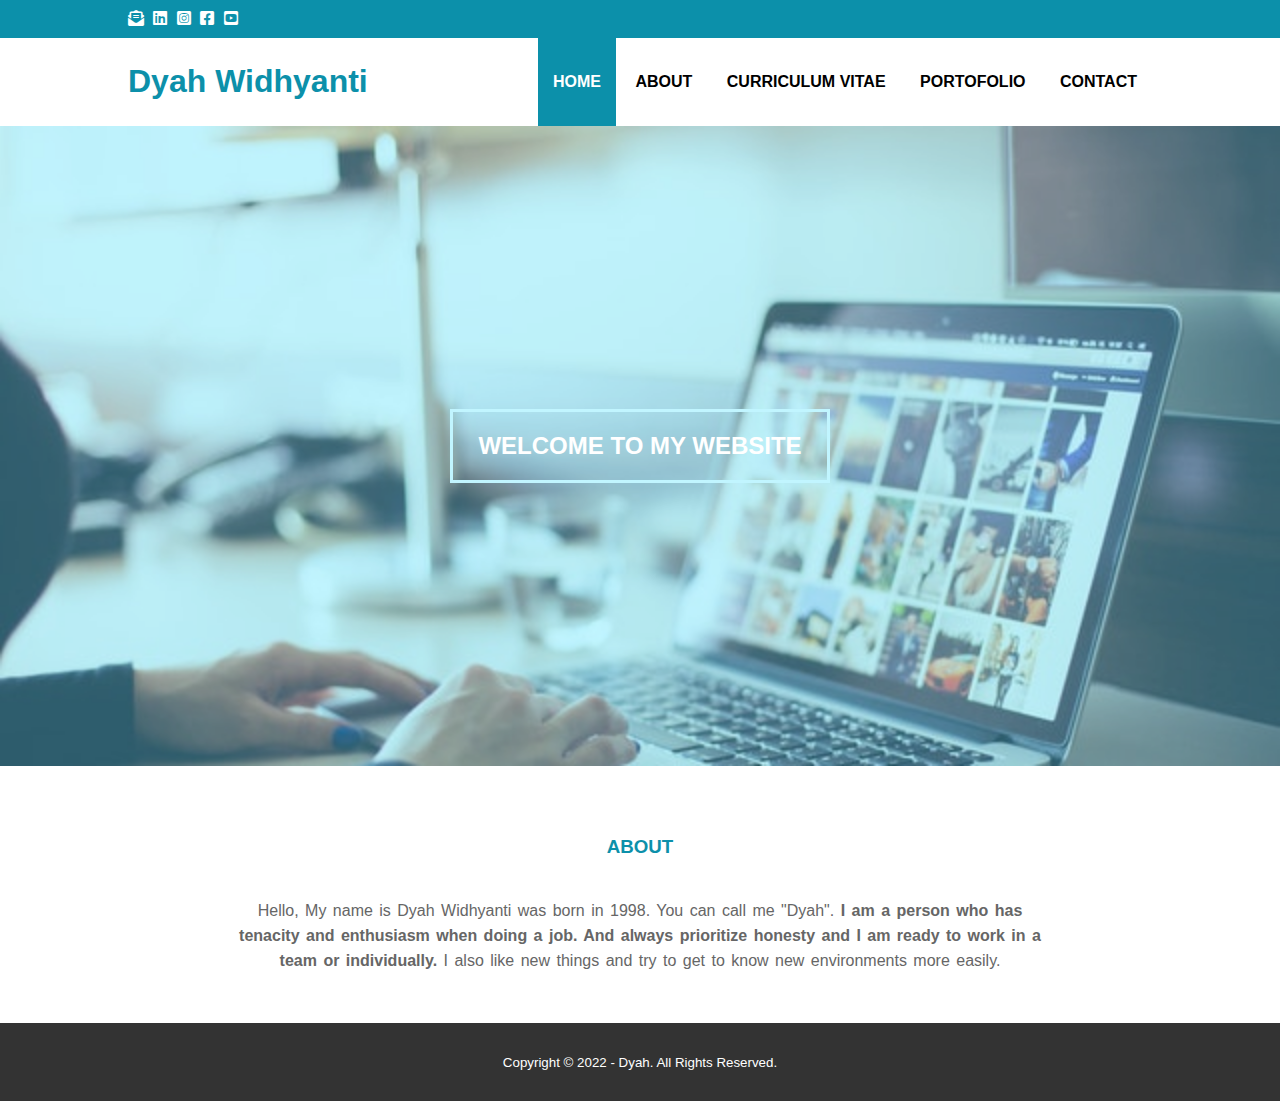
<file: index.html>
<!DOCTYPE html>
<html lang="en">
<head>
    <meta charset="UTF-8">
    <meta http-equiv="X-UA-Compatible" content="IE=edge">
    <meta name="viewport" content="width=device-width, initial-scale=1.0">
    <title>Dyah Widhyanti</title>
    <link rel="stylesheet" href="style.css">
    <link rel="stylesheet" href="https://cdnjs.cloudflare.com/ajax/libs/font-awesome/6.0.0-beta3/css/all.min.css">
    <script src="https://code.jquery.com/jquery-3.6.0.min.js" integrity="sha256-/xUj+3OJU5yExlq6GSYGSHk7tPXikynS7ogEvDej/m4=" crossorigin="anonymous"></script>
</head>
<body>
    <!-- loader -->
    <div class="bg-loader">
        <div class="loader"></div>
    </div>
    <!-- header -->
            <div class="judul">
            <div class="menu">
                <ul>
                    <li><a href="#"><i class="fas fa-envelope-open-text"></i></a></li>
                    <li><a href="https://www.linkedin.com/in/dyah-widhyanti/"><i class="fab fa-linkedin"></i></i></a></li>
                    <li><a href="https://www.instagram.com/dyah_widhya/"><i class="fab fa-instagram-square"></i></a></li>
                    <li><a href="https://www.facebook.com/azzahra.dyahwidhyanti"><i class="fab fa-facebook-square"></i></a></li>
                    <li><a href="https://www.youtube.com/channel/UCmL46bkcrgeEOqJ3LtVD7ZQ"><i class="fab fa-youtube-square"></i></a></li>

                </ul>
            </div>
        </div>
    <header>
        <div class="menu">
            <h1><a href="index.html">Dyah Widhyanti</a></h1>
            <ul>
                <li class="active"><div class="active"></div><a href="index.html">HOME</a></li>
                <li><a href="about.html">ABOUT</a></li>
                <li><a href="cv.html">CURRICULUM VITAE</a></li>
                <li><a href="pt.html">PORTOFOLIO</a></li>
                <li><a href="contact.html">CONTACT</a></li>
             <ul>
        </div>
    </header>
    <!-- banner -->
    <section class="banner">
        <h2>WELCOME TO MY WEBSITE</h2>
    </section>
    <!-- about -->
    <section class="about">
        <div class="menu">
            <h3>ABOUT</h3>
            <p>Hello, My name is Dyah Widhyanti was born in 1998. You can call me "Dyah". <strong> I am a person who has tenacity and enthusiasm when doing a job. And always prioritize honesty and I am ready to work in a team or individually.</strong> I also like new things and try to get to know new environments more easily.</p>
        </div>
    </section>
    <!-- footer -->
    <footer>
        <div class="menu">
            <small>Copyright &copy; 2022 - Dyah. All Rights Reserved.</small>
        </div>
    </footer>
    <script type="text/javascript">
        $(document).ready(function(){
            $(".bg-loader").hide();
            
        })
    </script>
</body>
</html>
</file>
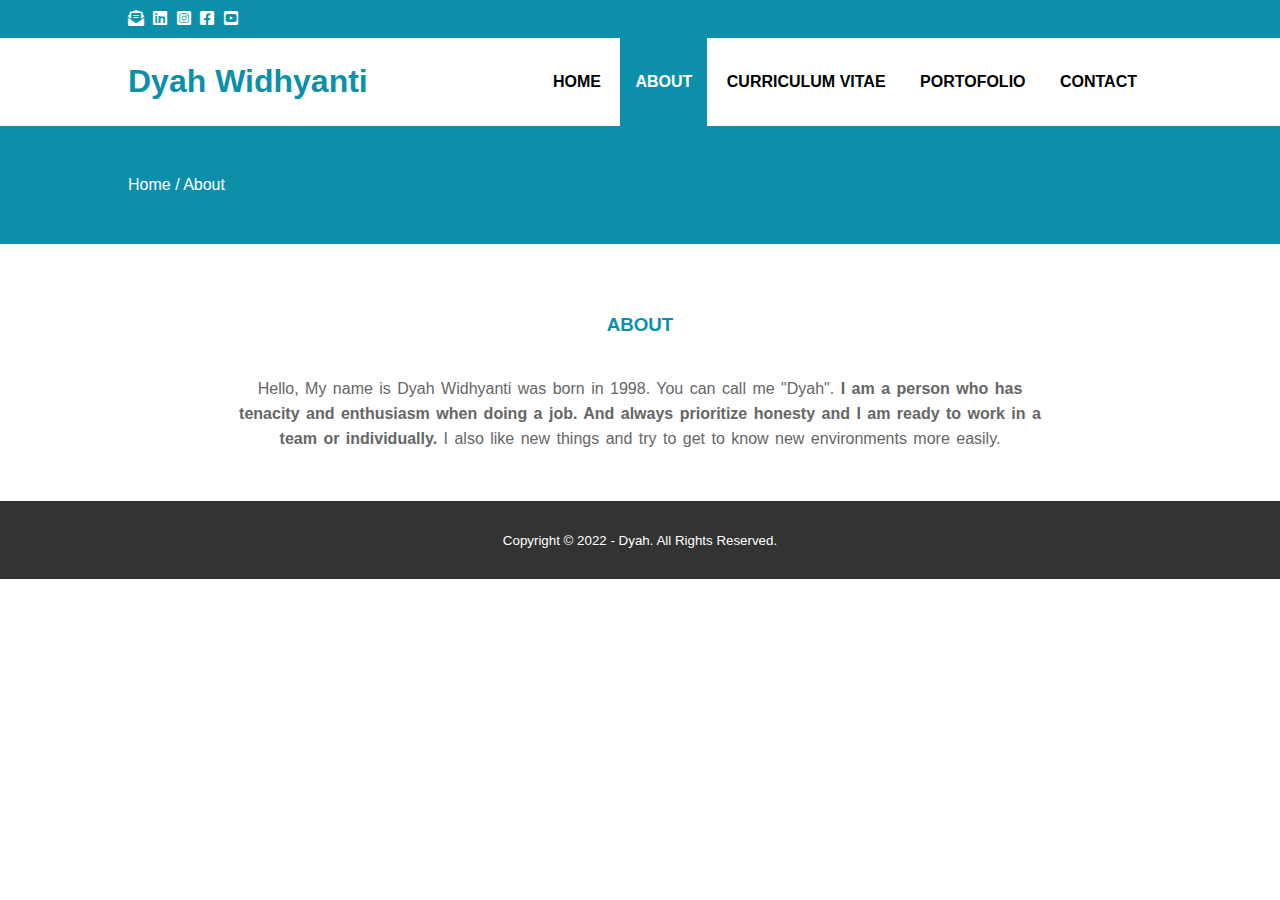
<file: about.html>
<!DOCTYPE html>
<html lang="en">
<head>
    <meta charset="UTF-8">
    <meta http-equiv="X-UA-Compatible" content="IE=edge">
    <meta name="viewport" content="width=device-width, initial-scale=1.0">
    <title>Dyah Widhyanti</title>
    <link rel="stylesheet" href="style.css">
    <link rel="stylesheet" href="https://cdnjs.cloudflare.com/ajax/libs/font-awesome/6.0.0-beta3/css/all.min.css">
    <script src="https://code.jquery.com/jquery-3.6.0.min.js" integrity="sha256-/xUj+3OJU5yExlq6GSYGSHk7tPXikynS7ogEvDej/m4=" crossorigin="anonymous"></script>
</head>
<body>
    <!-- loader -->
    <div class="bg-loader">
        <div class="loader"></div>
    </div>
    <!-- header -->
            <div class="judul">
            <div class="menu">
                <ul>
                    <li><a href="#"><i class="fas fa-envelope-open-text"></i></a></li>
                    <li><a href="#"><i class="fab fa-linkedin"></i></i></a></li>
                    <li><a href="#"><i class="fab fa-instagram-square"></i></a></li>
                    <li><a href="#"><i class="fab fa-facebook-square"></i></a></li>
                    <li><a href="#"><i class="fab fa-youtube-square"></i></a></li>

                </ul>
            </div>
        </div>
    <header>
        <div class="menu">
            <h1><a href="index.html">Dyah Widhyanti</a></h1>
            <ul>
                <li><div class="active"></div><a href="index.html">HOME</a></li>
                <li class="active"><a href="about.html">ABOUT</a></li>
                <li><a href="cv.html">CURRICULUM VITAE</a></li>
                <li><a href="pt.html">PORTOFOLIO</a></li>
                <li><a href="contact.html">CONTACT</a></li>
             <ul>
            
        </div>
    </header>
    <!-- label-->
    <section class="label">
        <div class="menu">
            <p>Home / About</p>
        </div>
    </section>
    <!-- about -->
    <section class="about">
        <div class="menu">
            <h3>ABOUT</h3>
            <p>Hello, My name is Dyah Widhyanti was born in 1998. You can call me "Dyah". <strong> I am a person who has tenacity and enthusiasm when doing a job. And always prioritize honesty and I am ready to work in a team or individually.</strong> I also like new things and try to get to know new environments more easily.</p>
        </div>
    </section>
    <!-- footer -->
    <footer>
        <div class="menu">
            <small>Copyright &copy; 2022 - Dyah. All Rights Reserved.</small>
        </div>
    </footer>
    <script type="text/javascript">
        $(document).ready(function(){
            $(".bg-loader").hide();
            
        })
    </script>
</body>
</html>
</file>
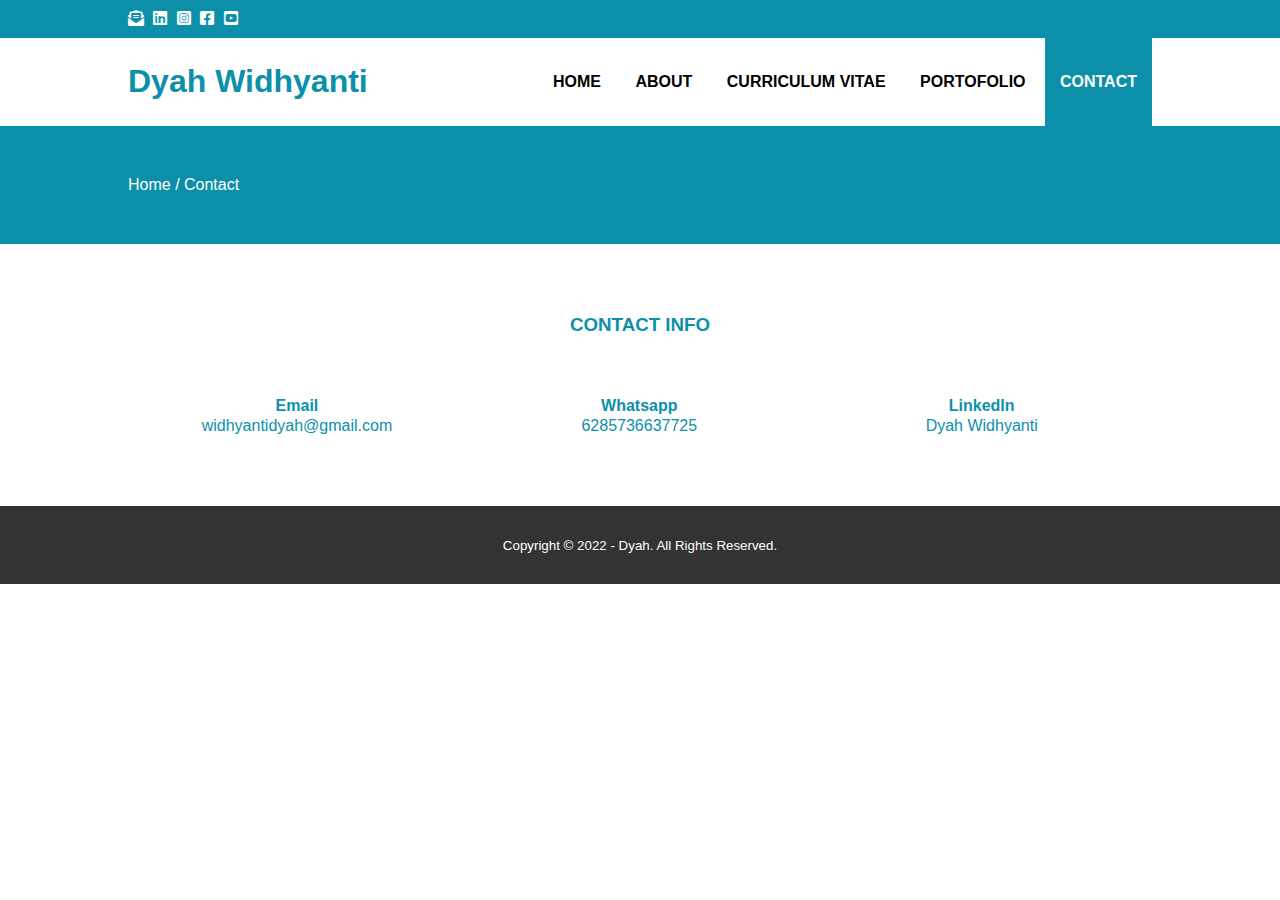
<file: contact.html>
<!DOCTYPE html>
<html lang="en">
<head>
    <meta charset="UTF-8">
    <meta http-equiv="X-UA-Compatible" content="IE=edge">
    <meta name="viewport" content="width=device-width, initial-scale=1.0">
    <title>Dyah Widhyanti</title>
    <link rel="stylesheet" href="style.css">
    <link rel="stylesheet" href="https://cdnjs.cloudflare.com/ajax/libs/font-awesome/6.0.0-beta3/css/all.min.css">
    <script src="https://code.jquery.com/jquery-3.6.0.min.js" integrity="sha256-/xUj+3OJU5yExlq6GSYGSHk7tPXikynS7ogEvDej/m4=" crossorigin="anonymous"></script>
</head>
<body>
    <!-- loader -->
    <div class="bg-loader">
        <div class="loader"></div>
    </div>
    <!-- header -->
            <div class="judul">
            <div class="menu">
                <ul>
                    <li><a href="#"><i class="fas fa-envelope-open-text"></i></a></li>
                    <li><a href="#"><i class="fab fa-linkedin"></i></i></a></li>
                    <li><a href="#"><i class="fab fa-instagram-square"></i></a></li>
                    <li><a href="#"><i class="fab fa-facebook-square"></i></a></li>
                    <li><a href="#"><i class="fab fa-youtube-square"></i></a></li>

                </ul>
            </div>
        </div>
    <header>
        <div class="menu">
            <h1><a href="index.html">Dyah Widhyanti</a></h1>
            <ul>
                <li><div class="active"></div><a href="index.html">HOME</a></li>
                <li><a href="about.html">ABOUT</a></li>
                <li><a href="cv.html">CURRICULUM VITAE</a></li>
                <li><a href="pt.html">PORTOFOLIO</a></li>
                <li class="active"><a href="contact.html">CONTACT</a></li>
             <ul>
            
        </div>
    </header>
      <!-- label-->
      <section class="label">
        <div class="menu">
            <p>Home / Contact</p>
        </div>
    </section>
    <!-- curriculumvitae -->
    <section class="contact">
        <div class="menu">
            <h3>CONTACT INFO</h3>
            <div class="box">
                <div class="col-4">
                    <h4>Email</h4>
                    <p>widhyantidyah@gmail.com</p>
                </div>
                <div class="col-4">
                    <h4>Whatsapp</h4>
                    <p>6285736637725</p>
                </div>
                <div class="col-4">
                    <h4>Linkedln</h4>
                    <p>Dyah Widhyanti</p>
                </div>
            </div>
        </div>
    </section>
    <!-- footer -->
    <footer>
        <div class="menu">
            <small>Copyright &copy; 2022 - Dyah. All Rights Reserved.</small>
        </div>
    </footer>
    <script type="text/javascript">
        $(document).ready(function(){
            $(".bg-loader").hide();
            
        })
    </script>
</body>
</html>
</file>
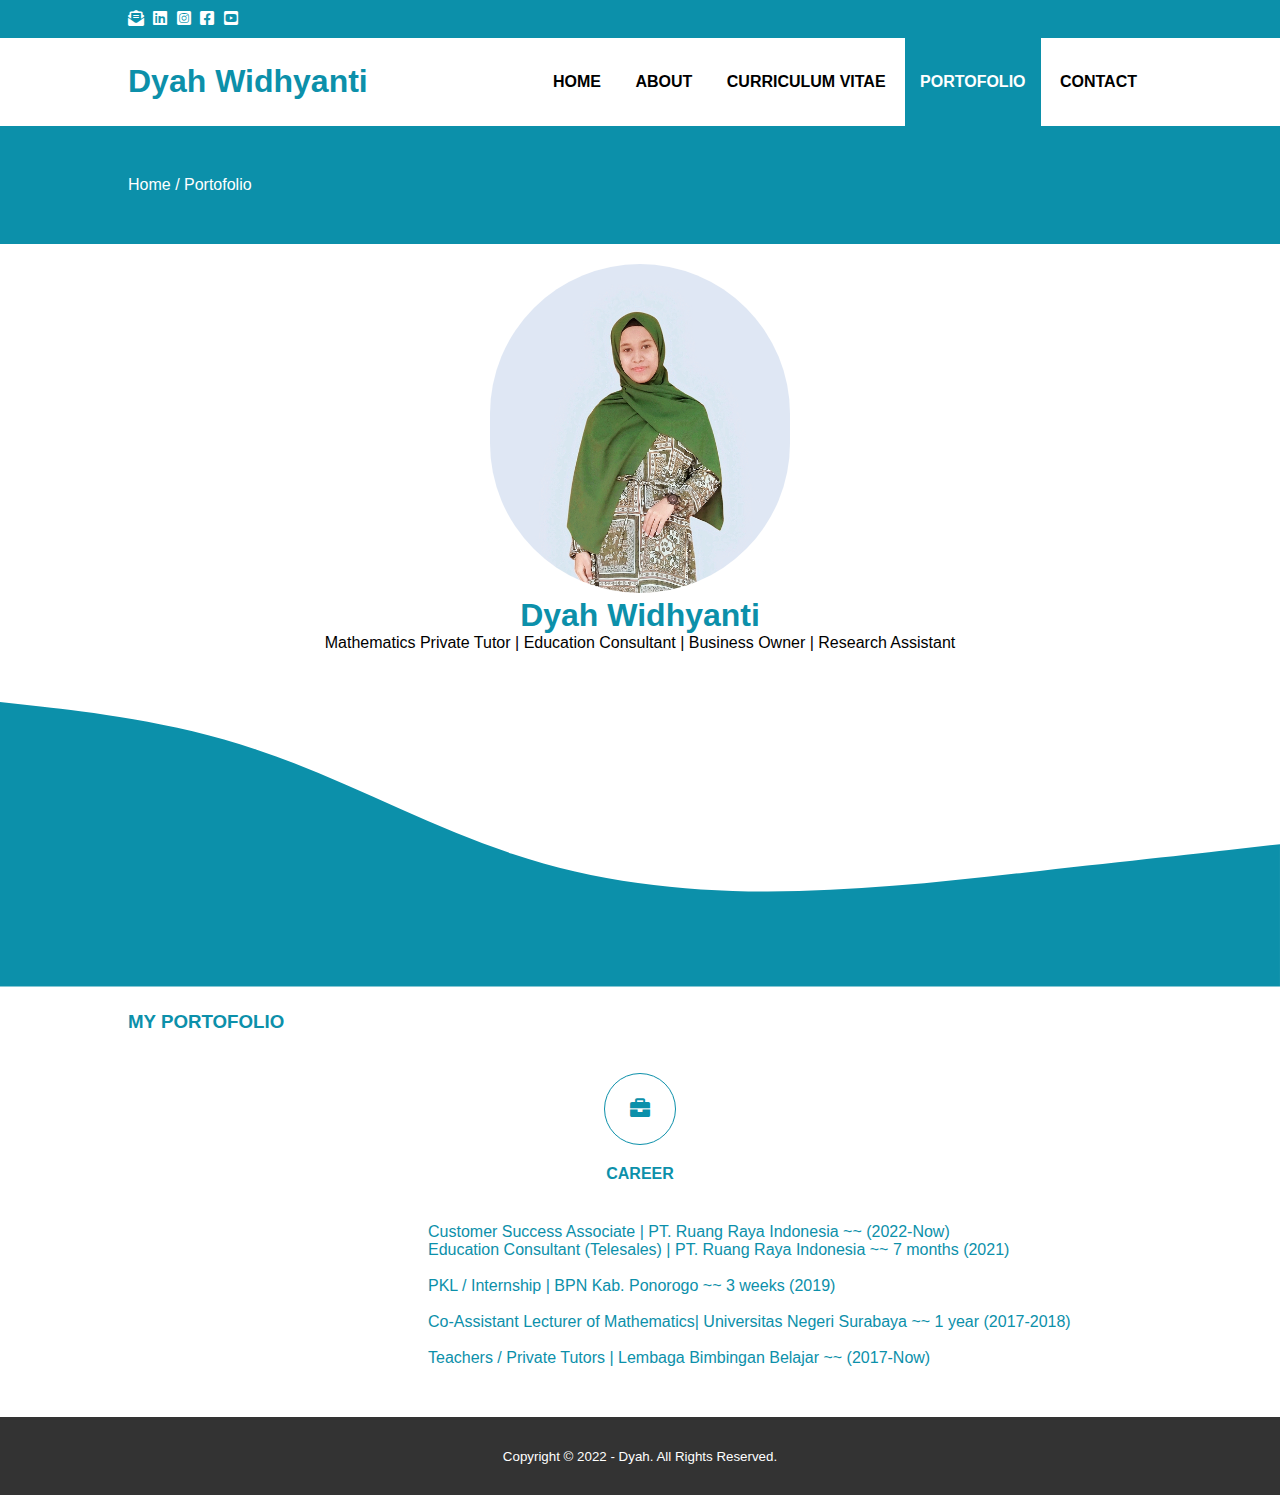
<file: cr.html>
<!DOCTYPE html>
<html lang="en">
<head>
    <meta charset="UTF-8">
    <meta http-equiv="X-UA-Compatible" content="IE=edge">
    <meta name="viewport" content="width=device-width, initial-scale=1.0">
    <title>Dyah Widhyanti</title>
    <link rel="stylesheet" href="style.css">
    <link rel="stylesheet" href="https://cdnjs.cloudflare.com/ajax/libs/font-awesome/6.0.0-beta3/css/all.min.css">
    <script src="https://code.jquery.com/jquery-3.6.0.min.js" integrity="sha256-/xUj+3OJU5yExlq6GSYGSHk7tPXikynS7ogEvDej/m4=" crossorigin="anonymous"></script>
</head>
<body>
    <!-- loader -->
    <div class="bg-loader">
        <div class="loader"></div>
    </div>
    <!-- header -->
            <div class="judul">
            <div class="menu">
                <ul>
                    <li><a href="#"><i class="fas fa-envelope-open-text"></i></a></li>
                    <li><a href="#"><i class="fab fa-linkedin"></i></i></a></li>
                    <li><a href="#"><i class="fab fa-instagram-square"></i></a></li>
                    <li><a href="#"><i class="fab fa-facebook-square"></i></a></li>
                    <li><a href="#"><i class="fab fa-youtube-square"></i></a></li>

                </ul>
            </div>
        </div>
    <header>
        <div class="menu">
            <h1><a href="index.html">Dyah Widhyanti</a></h1>
            <ul>
                <li><div class="active"></div><a href="index.html">HOME</a></li>
                <li><a href="about.html">ABOUT</a></li>
                <li><a href="cv.html">CURRICULUM VITAE</a></li>
                <li class="active"><a href="pt.html">PORTOFOLIO</a></li>
                <li><a href="contact.html">CONTACT</a></li>
             <ul>
            
        </div>
    </header>
      <!-- label-->
      <section class="label">
        <div class="menu">
            <p>Home / Portofolio</p>
        </div>
    </section>
    <!-- pt -->
    <section class="pt" >
        <img src="img.jpg" alt="Dyah Widhyanti" width="300" class="rounded-circle" />
        <h1 class="display-4">Dyah Widhyanti</h1>
        <p class="lead">Mathematics Private Tutor | Education Consultant | Business Owner | Research Assistant</p>
    </section>
    <!-- porto-->
    <section class="org2">
        <svg xmlns="http://www.w3.org/2000/svg" viewBox="0 0 1440 320"><path fill="#0c90aa" fill-opacity="1" d="M0,0L48,5.3C96,11,192,21,288,53.3C384,85,480,139,576,170.7C672,203,768,213,864,213.3C960,213,1056,203,1152,192C1248,181,1344,171,1392,165.3L1440,160L1440,320L1392,320C1344,320,1248,320,1152,320C1056,320,960,320,864,320C768,320,672,320,576,320C480,320,384,320,288,320C192,320,96,320,48,320L0,320Z"></path></svg>
            <div class="menu">
                <h3>MY PORTOFOLIO</h3>
                <div class="box1">
                    <div class="icon"><i class="fa fa-briefcase"></i></div>
                    <h4>CAREER</h4>
                    <p>Customer Success Associate | PT. Ruang Raya Indonesia ~~	(2022-Now) </p>
                    <p>Education Consultant (Telesales) | PT. Ruang Raya Indonesia ~~	7 months (2021)</p>
                    <br><p>PKL / Internship | BPN Kab. Ponorogo ~~	3 weeks (2019)</p>
                    <br><p>Co-Assistant Lecturer of Mathematics| Universitas Negeri Surabaya ~~	1 year (2017-2018)</p>
                    <br><p>Teachers / Private Tutors | Lembaga Bimbingan Belajar ~~	(2017-Now)</p>

                </div>
            </div>
            </div>
    </section>
    <!-- footer -->
    <footer>
        <div class="menu">
            <small>Copyright &copy; 2022 - Dyah. All Rights Reserved.</small>
        </div>
    </footer>
    <script type="text/javascript">
        $(document).ready(function(){
            $(".bg-loader").hide();
            
        })
    </script>
</body>
</html>
<!-- jumbotron -->

  <!-- akhir jumbotron -->
</file>
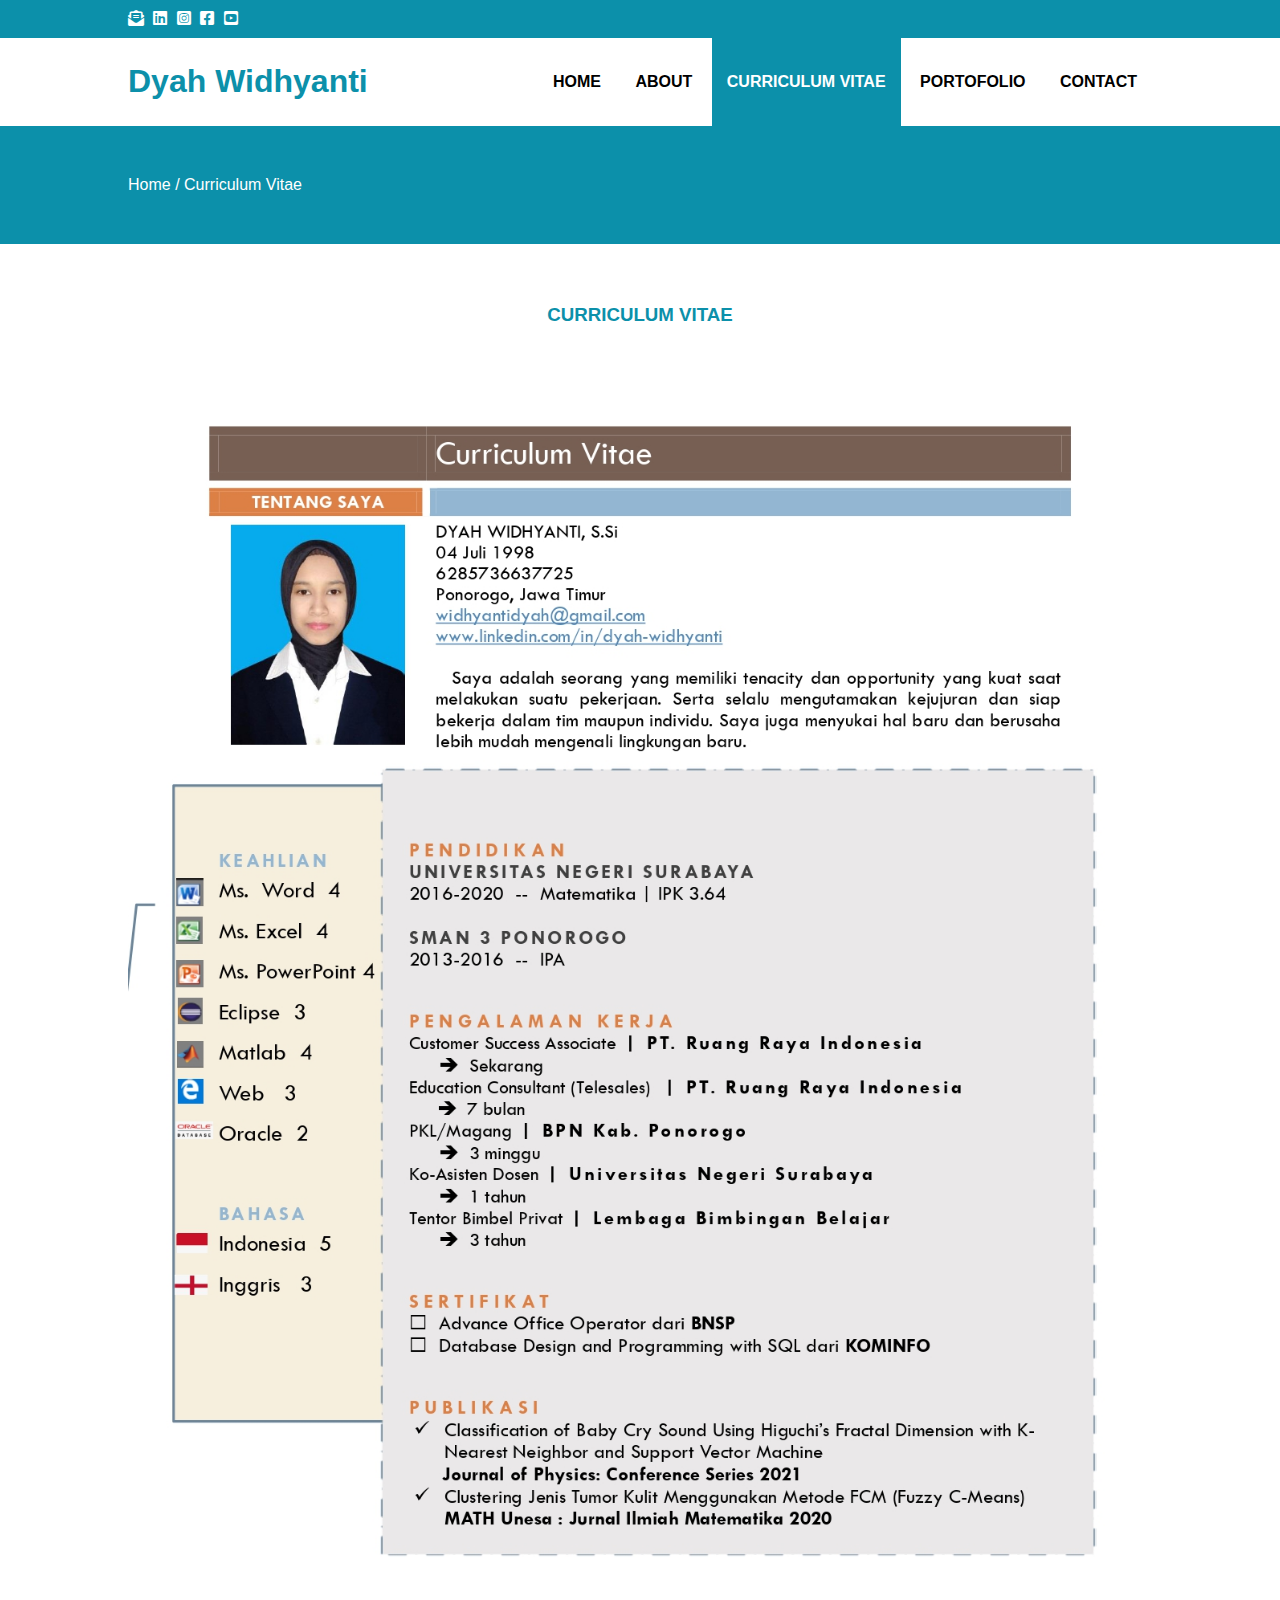
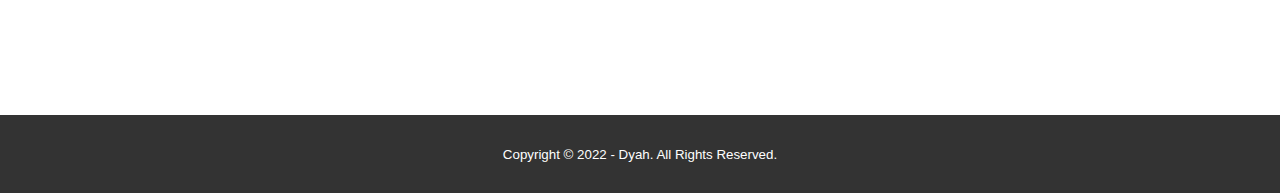
<file: cv.html>
<!DOCTYPE html>
<html lang="en">
<head>
    <meta charset="UTF-8">
    <meta http-equiv="X-UA-Compatible" content="IE=edge">
    <meta name="viewport" content="width=device-width, initial-scale=1.0">
    <title>Dyah Widhyanti</title>
    <link rel="stylesheet" href="style.css">
    <link rel="stylesheet" href="https://cdnjs.cloudflare.com/ajax/libs/font-awesome/6.0.0-beta3/css/all.min.css">
    <script src="https://code.jquery.com/jquery-3.6.0.min.js" integrity="sha256-/xUj+3OJU5yExlq6GSYGSHk7tPXikynS7ogEvDej/m4=" crossorigin="anonymous"></script>
</head>
<body>
    <!-- loader -->
    <div class="bg-loader">
        <div class="loader"></div>
    </div>
    <!-- header -->
            <div class="judul">
            <div class="menu">
                <ul>
                    <li><a href="#"><i class="fas fa-envelope-open-text"></i></a></li>
                    <li><a href="#"><i class="fab fa-linkedin"></i></i></a></li>
                    <li><a href="#"><i class="fab fa-instagram-square"></i></a></li>
                    <li><a href="#"><i class="fab fa-facebook-square"></i></a></li>
                    <li><a href="#"><i class="fab fa-youtube-square"></i></a></li>

                </ul>
            </div>
        </div>
    <header>
        <div class="menu">
            <h1><a href="index.html">Dyah Widhyanti</a></h1>
            <ul>
                <li><div class="active"></div><a href="index.html">HOME</a></li>
                <li><a href="about.html">ABOUT</a></li>
                <li class="active"><a href="cv.html">CURRICULUM VITAE</a></li>
                <li><a href="pt.html">PORTOFOLIO</a></li>
                <li><a href="contact.html">CONTACT</a></li>
             <ul>
            
        </div>
    </header>
      <!-- label-->
      <section class="label">
        <div class="menu">
            <p>Home / Curriculum Vitae</p>
        </div>
    </section>
    <!-- curriculumvitae -->
    <section class="cv">
        <div class="menu">
            <h3>CURRICULUM VITAE</h3>
            <img src="cv.jpg" width="100%">
        </div>
    </section>
    <!-- footer -->
    <footer>
        <div class="menu">
            <small>Copyright &copy; 2022 - Dyah. All Rights Reserved.</small>
        </div>
    </footer>
    <script type="text/javascript">
        $(document).ready(function(){
            $(".bg-loader").hide();
            
        })
    </script>
</body>
</html>
</file>
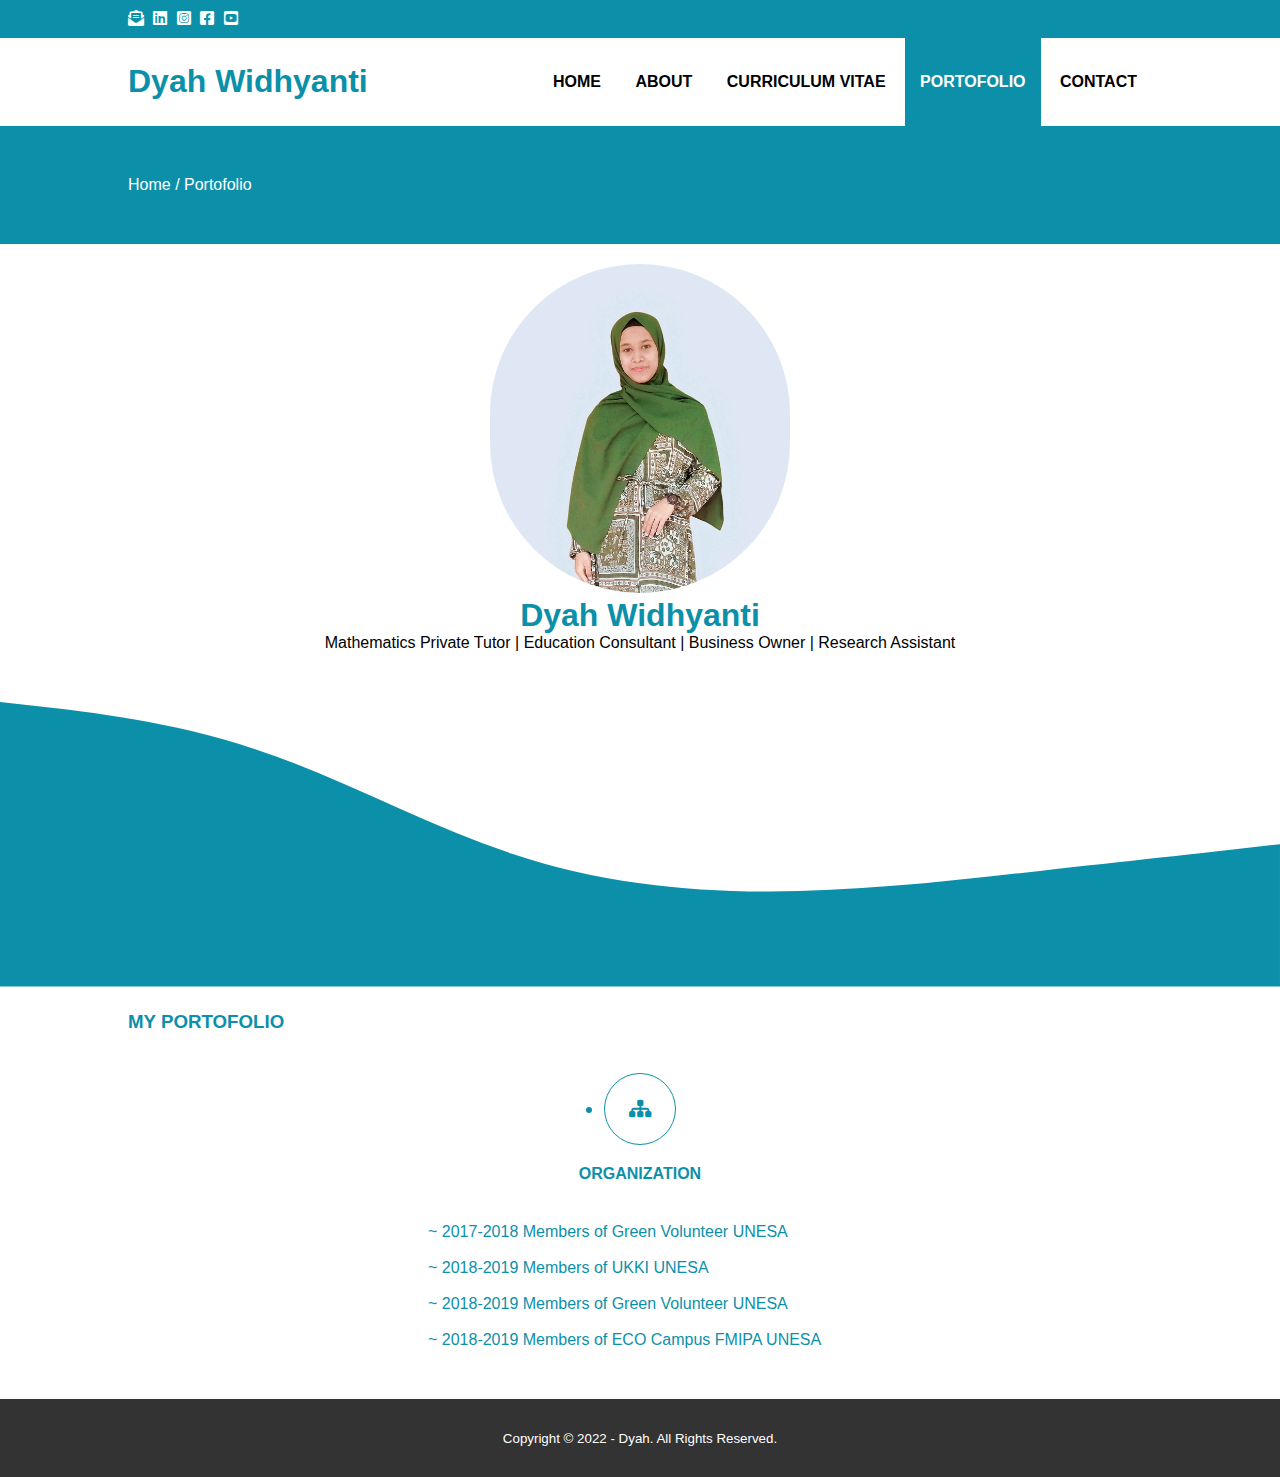
<file: org.html>
<!DOCTYPE html>
<html lang="en">
<head>
    <meta charset="UTF-8">
    <meta http-equiv="X-UA-Compatible" content="IE=edge">
    <meta name="viewport" content="width=device-width, initial-scale=1.0">
    <title>Dyah Widhyanti</title>
    <link rel="stylesheet" href="style.css">
    <link rel="stylesheet" href="https://cdnjs.cloudflare.com/ajax/libs/font-awesome/6.0.0-beta3/css/all.min.css">
    <script src="https://code.jquery.com/jquery-3.6.0.min.js" integrity="sha256-/xUj+3OJU5yExlq6GSYGSHk7tPXikynS7ogEvDej/m4=" crossorigin="anonymous"></script>
</head>
<body>
    <!-- loader -->
    <div class="bg-loader">
        <div class="loader"></div>
    </div>
    <!-- header -->
            <div class="judul">
            <div class="menu">
                <ul>
                    <li><a href="#"><i class="fas fa-envelope-open-text"></i></a></li>
                    <li><a href="#"><i class="fab fa-linkedin"></i></i></a></li>
                    <li><a href="#"><i class="fab fa-instagram-square"></i></a></li>
                    <li><a href="#"><i class="fab fa-facebook-square"></i></a></li>
                    <li><a href="#"><i class="fab fa-youtube-square"></i></a></li>

                </ul>
            </div>
        </div>
    <header>
        <div class="menu">
            <h1><a href="index.html">Dyah Widhyanti</a></h1>
            <ul>
                <li><div class="active"></div><a href="index.html">HOME</a></li>
                <li><a href="about.html">ABOUT</a></li>
                <li><a href="cv.html">CURRICULUM VITAE</a></li>
                <li class="active"><a href="pt.html">PORTOFOLIO</a></li>
                <li><a href="contact.html">CONTACT</a></li>
             <ul>
            
        </div>
    </header>
      <!-- label-->
      <section class="label">
        <div class="menu">
            <p>Home / Portofolio</p>
        </div>
    </section>
    <!-- pt -->
    <section class="pt" >
        <img src="img.jpg" alt="Dyah Widhyanti" width="300" class="rounded-circle" />
        <h1 class="display-4">Dyah Widhyanti</h1>
        <p class="lead">Mathematics Private Tutor | Education Consultant | Business Owner | Research Assistant</p>
    </section>
    <!-- porto-->
    <section class="org2">
        <svg xmlns="http://www.w3.org/2000/svg" viewBox="0 0 1440 320"><path fill="#0c90aa" fill-opacity="1" d="M0,0L48,5.3C96,11,192,21,288,53.3C384,85,480,139,576,170.7C672,203,768,213,864,213.3C960,213,1056,203,1152,192C1248,181,1344,171,1392,165.3L1440,160L1440,320L1392,320C1344,320,1248,320,1152,320C1056,320,960,320,864,320C768,320,672,320,576,320C480,320,384,320,288,320C192,320,96,320,48,320L0,320Z"></path></svg>
            <div class="menu">
                <h3>MY PORTOFOLIO</h3>
                <div class="box1">
                    <div class="icon"><ul><li><a href="org.html"><i class="fa fa-sitemap"></i></a></li></ul></div>
                        <h4>ORGANIZATION</h4>
                    <p>~ 2017-2018 Members of  Green Volunteer UNESA</p>
                    <br> <p>~ 2018-2019 Members of  UKKI UNESA</p>
                    <br> <p>~ 2018-2019 Members of  Green Volunteer UNESA</p>
                    <br> <p>~ 2018-2019 Members of  ECO Campus FMIPA UNESA</p>
                </div>
            </div>
            </div>
    </section>
    <!-- footer -->
    <footer>
        <div class="menu">
            <small>Copyright &copy; 2022 - Dyah. All Rights Reserved.</small>
        </div>
    </footer>
    <script type="text/javascript">
        $(document).ready(function(){
            $(".bg-loader").hide();
            
        })
    </script>
</body>
</html>
<!-- jumbotron -->

  <!-- akhir jumbotron -->
</file>
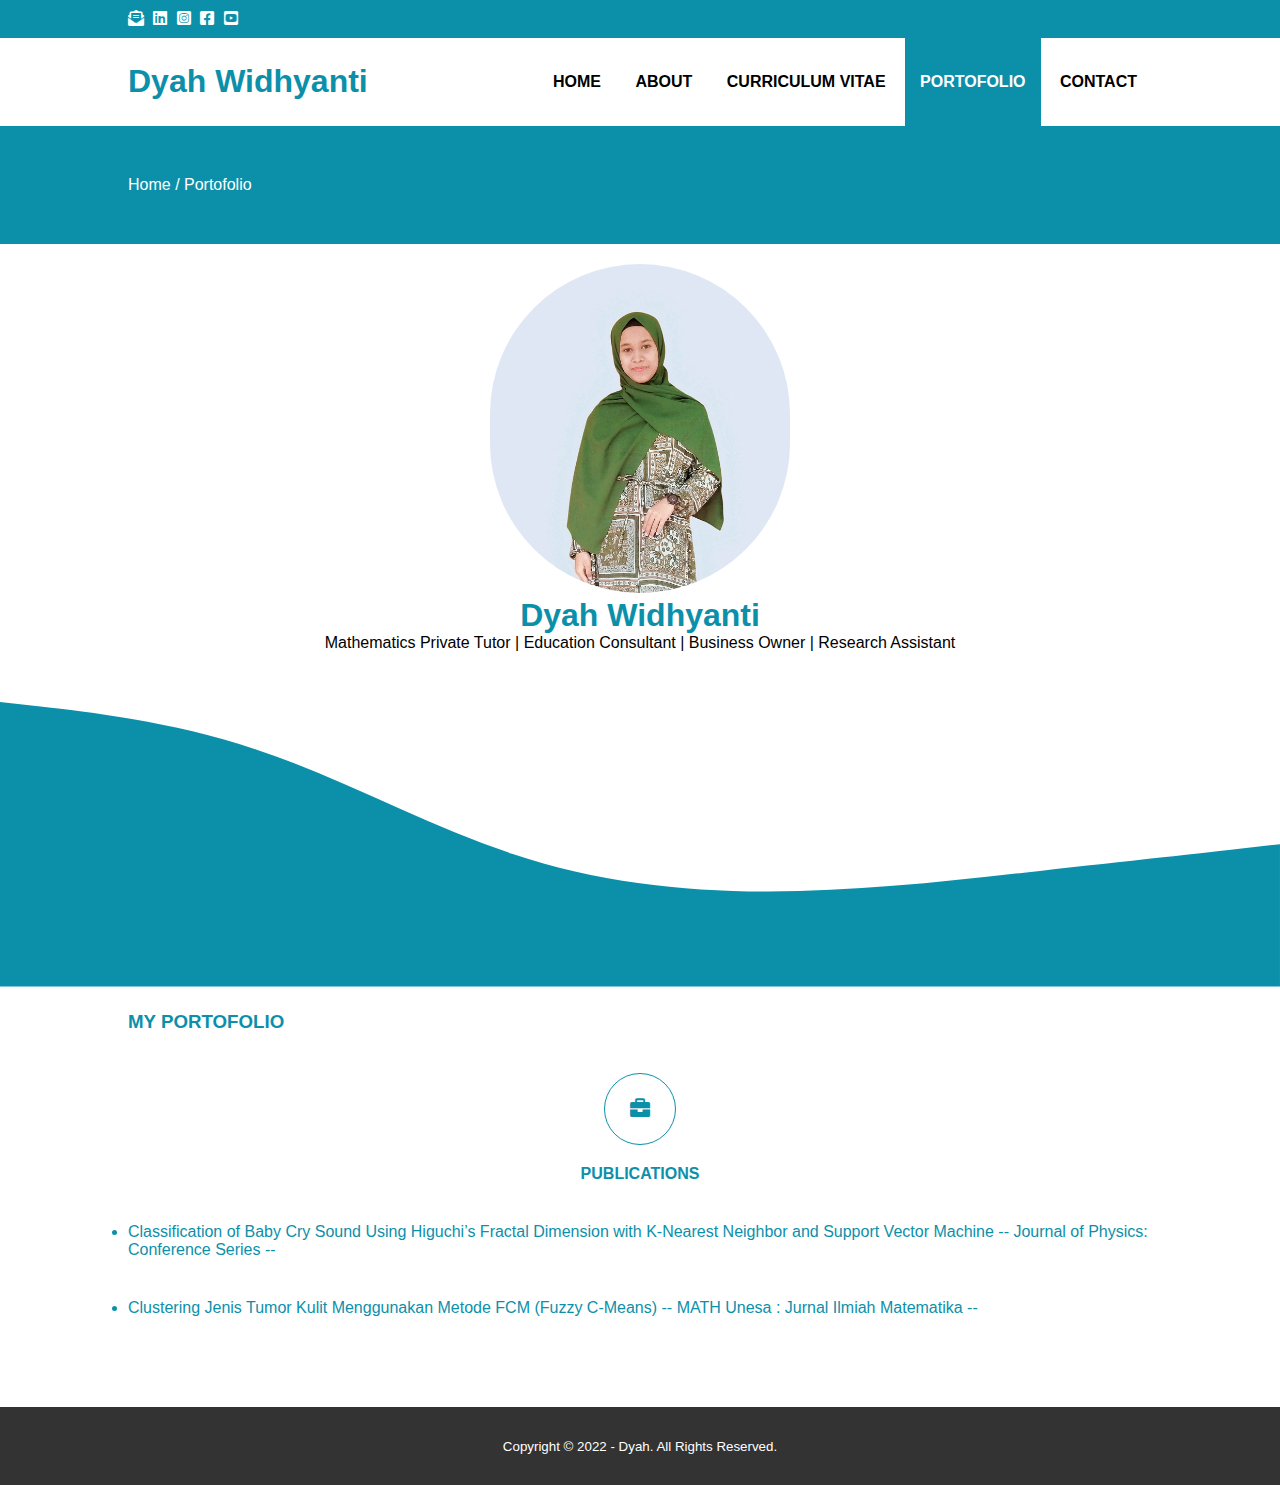
<file: pb.html>
<!DOCTYPE html>
<html lang="en">
<head>
    <meta charset="UTF-8">
    <meta http-equiv="X-UA-Compatible" content="IE=edge">
    <meta name="viewport" content="width=device-width, initial-scale=1.0">
    <title>Dyah Widhyanti</title>
    <link rel="stylesheet" href="style.css">
    <link rel="stylesheet" href="https://cdnjs.cloudflare.com/ajax/libs/font-awesome/6.0.0-beta3/css/all.min.css">
    <script src="https://code.jquery.com/jquery-3.6.0.min.js" integrity="sha256-/xUj+3OJU5yExlq6GSYGSHk7tPXikynS7ogEvDej/m4=" crossorigin="anonymous"></script>
</head>
<body>
    <!-- loader -->
    <div class="bg-loader">
        <div class="loader"></div>
    </div>
    <!-- header -->
            <div class="judul">
            <div class="menu">
                <ul>
                    <li><a href="#"><i class="fas fa-envelope-open-text"></i></a></li>
                    <li><a href="#"><i class="fab fa-linkedin"></i></i></a></li>
                    <li><a href="#"><i class="fab fa-instagram-square"></i></a></li>
                    <li><a href="#"><i class="fab fa-facebook-square"></i></a></li>
                    <li><a href="#"><i class="fab fa-youtube-square"></i></a></li>

                </ul>
            </div>
        </div>
    <header>
        <div class="menu">
            <h1><a href="index.html">Dyah Widhyanti</a></h1>
            <ul>
                <li><div class="active"></div><a href="index.html">HOME</a></li>
                <li><a href="about.html">ABOUT</a></li>
                <li><a href="cv.html">CURRICULUM VITAE</a></li>
                <li class="active"><a href="pt.html">PORTOFOLIO</a></li>
                <li><a href="contact.html">CONTACT</a></li>
             <ul>
            
        </div>
    </header>
      <!-- label-->
      <section class="label">
        <div class="menu">
            <p>Home / Portofolio</p>
        </div>
    </section>
    <!-- pt -->
    <section class="pt" >
        <img src="img.jpg" alt="Dyah Widhyanti" width="300" class="rounded-circle" />
        <h1 class="display-4">Dyah Widhyanti</h1>
        <p class="lead">Mathematics Private Tutor | Education Consultant | Business Owner | Research Assistant</p>
    </section>
    <!-- porto-->
    <section class="org3">
        <svg xmlns="http://www.w3.org/2000/svg" viewBox="0 0 1440 320"><path fill="#0c90aa" fill-opacity="1" d="M0,0L48,5.3C96,11,192,21,288,53.3C384,85,480,139,576,170.7C672,203,768,213,864,213.3C960,213,1056,203,1152,192C1248,181,1344,171,1392,165.3L1440,160L1440,320L1392,320C1344,320,1248,320,1152,320C1056,320,960,320,864,320C768,320,672,320,576,320C480,320,384,320,288,320C192,320,96,320,48,320L0,320Z"></path></svg>
            <div class="menu">
                <h3>MY PORTOFOLIO</h3>
                <div class="box1">
                    <div class="icon"><i class="fa fa-briefcase"></i></div>
                    <h4>PUBLICATIONS</h4>
                    <p><ul>
                        <li><a href="https://www.researchgate.net/publication/349420596_Classification_of_Baby_Cry_Sound_Using_Higuchi's_Fractal_Dimension_with_K-Nearest_Neighbor_and_Support_Vector_Machine">Classification of Baby Cry Sound Using Higuchi’s Fractal Dimension with K-Nearest Neighbor and Support Vector Machine -- Journal of Physics: Conference Series --</a></li></ul>
                    </p>
                    <p><ul>
                        <li><a href="https://ejournal.unesa.ac.id/index.php/mathunesa/article/view/32875">Clustering Jenis Tumor Kulit Menggunakan Metode FCM (Fuzzy C-Means) -- MATH Unesa : Jurnal Ilmiah Matematika --</a></li></ul>
                    </p>
                   
                </div>
            </div>
            </div>
    </section>
    <!-- footer -->
    <footer>
        <div class="menu">
            <small>Copyright &copy; 2022 - Dyah. All Rights Reserved.</small>
        </div>
    </footer>
    <script type="text/javascript">
        $(document).ready(function(){
            $(".bg-loader").hide();
            
        })
    </script>
</body>
</html>
<!-- jumbotron -->

  <!-- akhir jumbotron -->
</file>
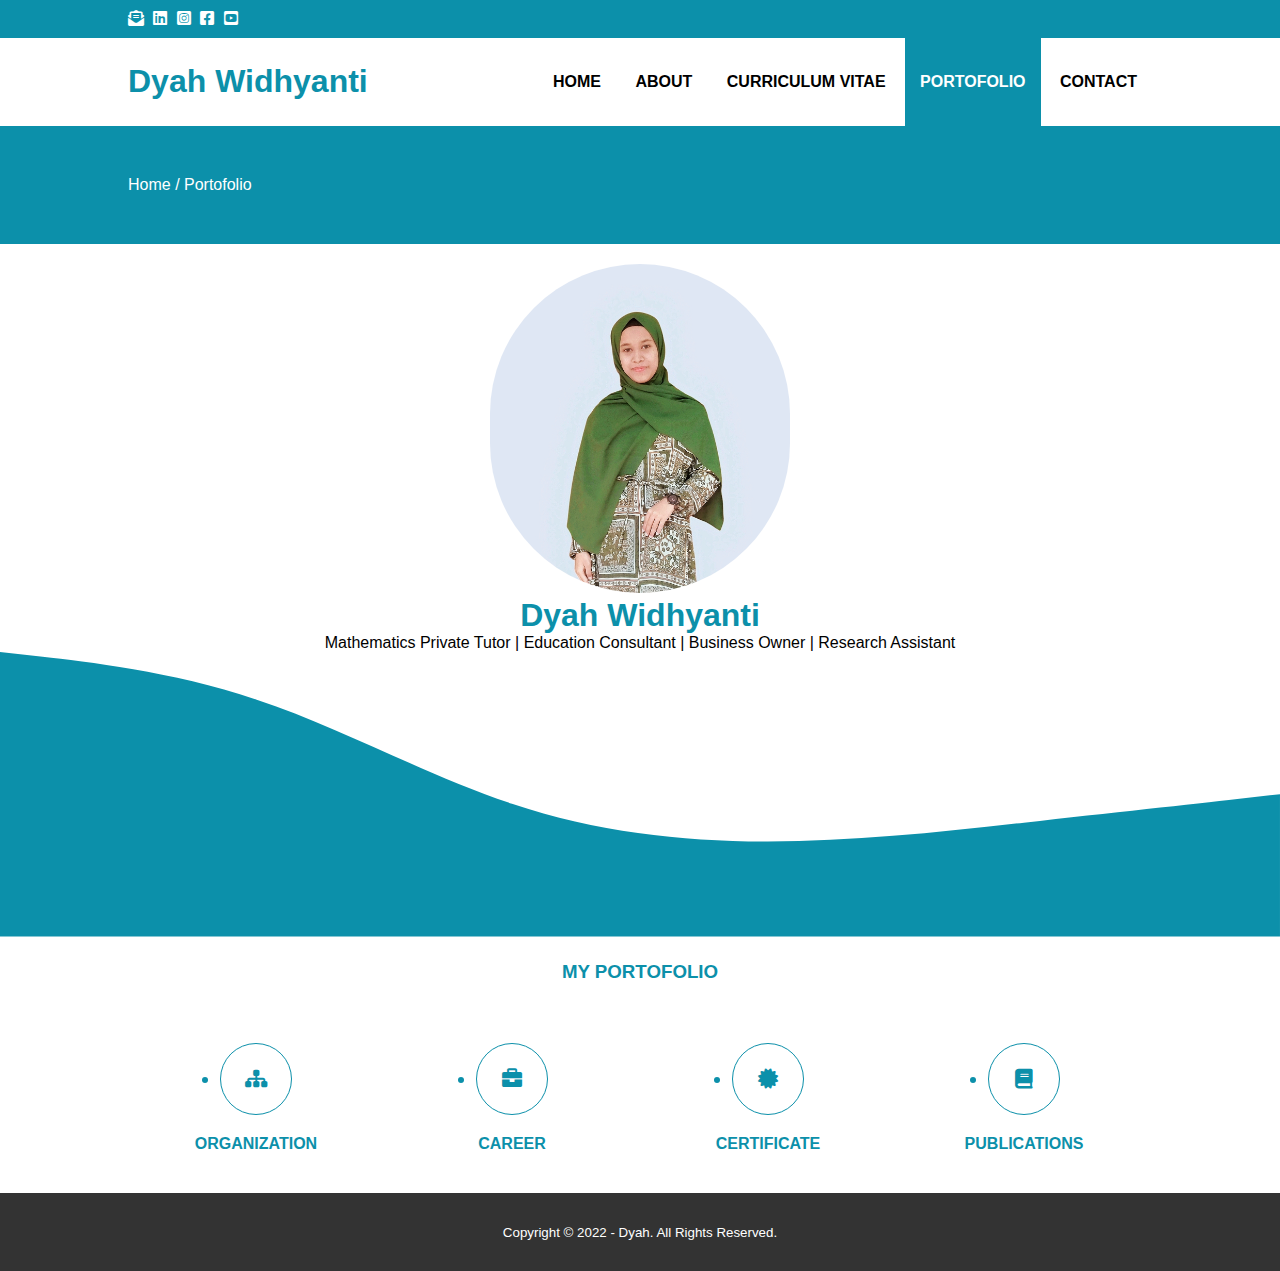
<file: pt.html>
<!DOCTYPE html>
<html lang="en">
<head>
    <meta charset="UTF-8">
    <meta http-equiv="X-UA-Compatible" content="IE=edge">
    <meta name="viewport" content="width=device-width, initial-scale=1.0">
    <title>Dyah Widhyanti</title>
    <link rel="stylesheet" href="style.css">
    <link rel="stylesheet" href="https://cdnjs.cloudflare.com/ajax/libs/font-awesome/6.0.0-beta3/css/all.min.css">
    <script src="https://code.jquery.com/jquery-3.6.0.min.js" integrity="sha256-/xUj+3OJU5yExlq6GSYGSHk7tPXikynS7ogEvDej/m4=" crossorigin="anonymous"></script>
</head>
<body>
    <!-- loader -->
    <div class="bg-loader">
        <div class="loader"></div>
    </div>
    <!-- header -->
            <div class="judul">
            <div class="menu">
                <ul>
                    <li><a href="#"><i class="fas fa-envelope-open-text"></i></a></li>
                    <li><a href="#"><i class="fab fa-linkedin"></i></i></a></li>
                    <li><a href="#"><i class="fab fa-instagram-square"></i></a></li>
                    <li><a href="#"><i class="fab fa-facebook-square"></i></a></li>
                    <li><a href="#"><i class="fab fa-youtube-square"></i></a></li>

                </ul>
            </div>
        </div>
    <header>
        <div class="menu">
            <h1><a href="index.html">Dyah Widhyanti</a></h1>
            <ul>
                <li><div class="active"></div><a href="index.html">HOME</a></li>
                <li><a href="about.html">ABOUT</a></li>
                <li><a href="cv.html">CURRICULUM VITAE</a></li>
                <li class="active"><a href="pt.html">PORTOFOLIO</a></li>
                <li><a href="contact.html">CONTACT</a></li>
             <ul>
            
        </div>
    </header>
      <!-- label-->
      <section class="label">
        <div class="menu">
            <p>Home / Portofolio</p>
        </div>
    </section>
    <!-- pt -->
    <section class="pt" >
        <img src="img.jpg" alt="Dyah Widhyanti" width="300" class="rounded-circle" />
        <h1 class="display-4">Dyah Widhyanti</h1>
        <p class="lead">Mathematics Private Tutor | Education Consultant | Business Owner | Research Assistant</p>
    </section>
    <!-- porto-->
    <section class="pt2">
        <svg xmlns="http://www.w3.org/2000/svg" viewBox="0 0 1440 320"><path fill="#0c90aa" fill-opacity="1" d="M0,0L48,5.3C96,11,192,21,288,53.3C384,85,480,139,576,170.7C672,203,768,213,864,213.3C960,213,1056,203,1152,192C1248,181,1344,171,1392,165.3L1440,160L1440,320L1392,320C1344,320,1248,320,1152,320C1056,320,960,320,864,320C768,320,672,320,576,320C480,320,384,320,288,320C192,320,96,320,48,320L0,320Z"></path></svg>
            <div class="menu">
                <h3>MY PORTOFOLIO</h3>
                <div class="box1">
                    <div class="col-3">
                        <div class="icon"><ul><li><a href="org.html"><i class="fa fa-sitemap"></i></a></li></ul></div>
                        <h4>ORGANIZATION</h4>
                    </div>
                    <div class="col-3">
                        <div class="icon"><ul><li><a href="cr.html"><i class="fa fa-briefcase"></i></a></li></ul></div>
                        <h4>CAREER</h4>
                    </div>
                    <div class="col-3">
                        <div class="icon"><ul><li><a href="sr.html"><i class="fa fa-certificate"></i></a></li></ul></div>
                        <h4>CERTIFICATE</h4>
                    </div>
                    <div class="col-3">
                        <div class="icon"><ul><li><a href="pb.html"><i class="fa fa-book"></i></a></li></ul></div>
                        <h4>PUBLICATIONS</h4>
                    </div>
                </div>
            </div>
        </section>
    </section>
    <!-- footer -->
    <footer>
        <div class="menu">
            <small>Copyright &copy; 2022 - Dyah. All Rights Reserved.</small>
        </div>
    </footer>
    <script type="text/javascript">
        $(document).ready(function(){
            $(".bg-loader").hide();
            
        })
    </script>
</body>
</html>
<!-- jumbotron -->

  <!-- akhir jumbotron -->
</file>
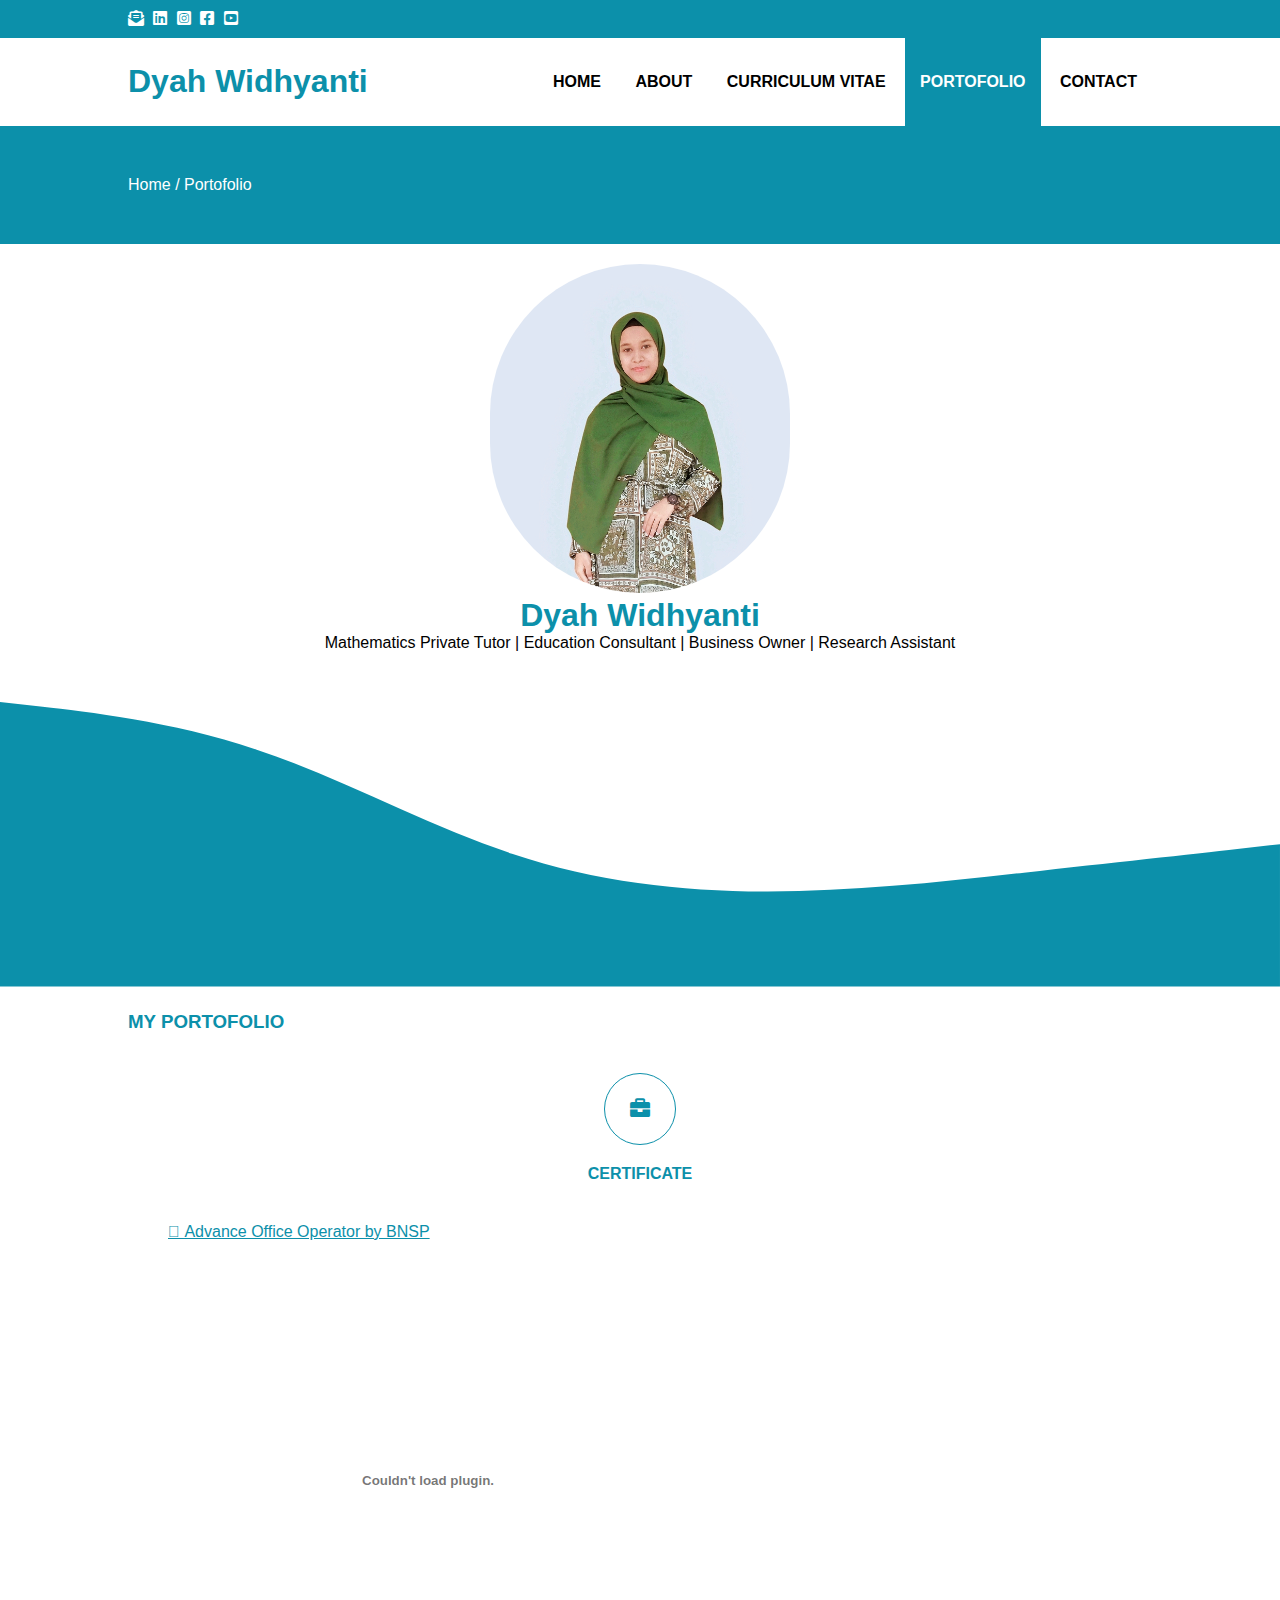
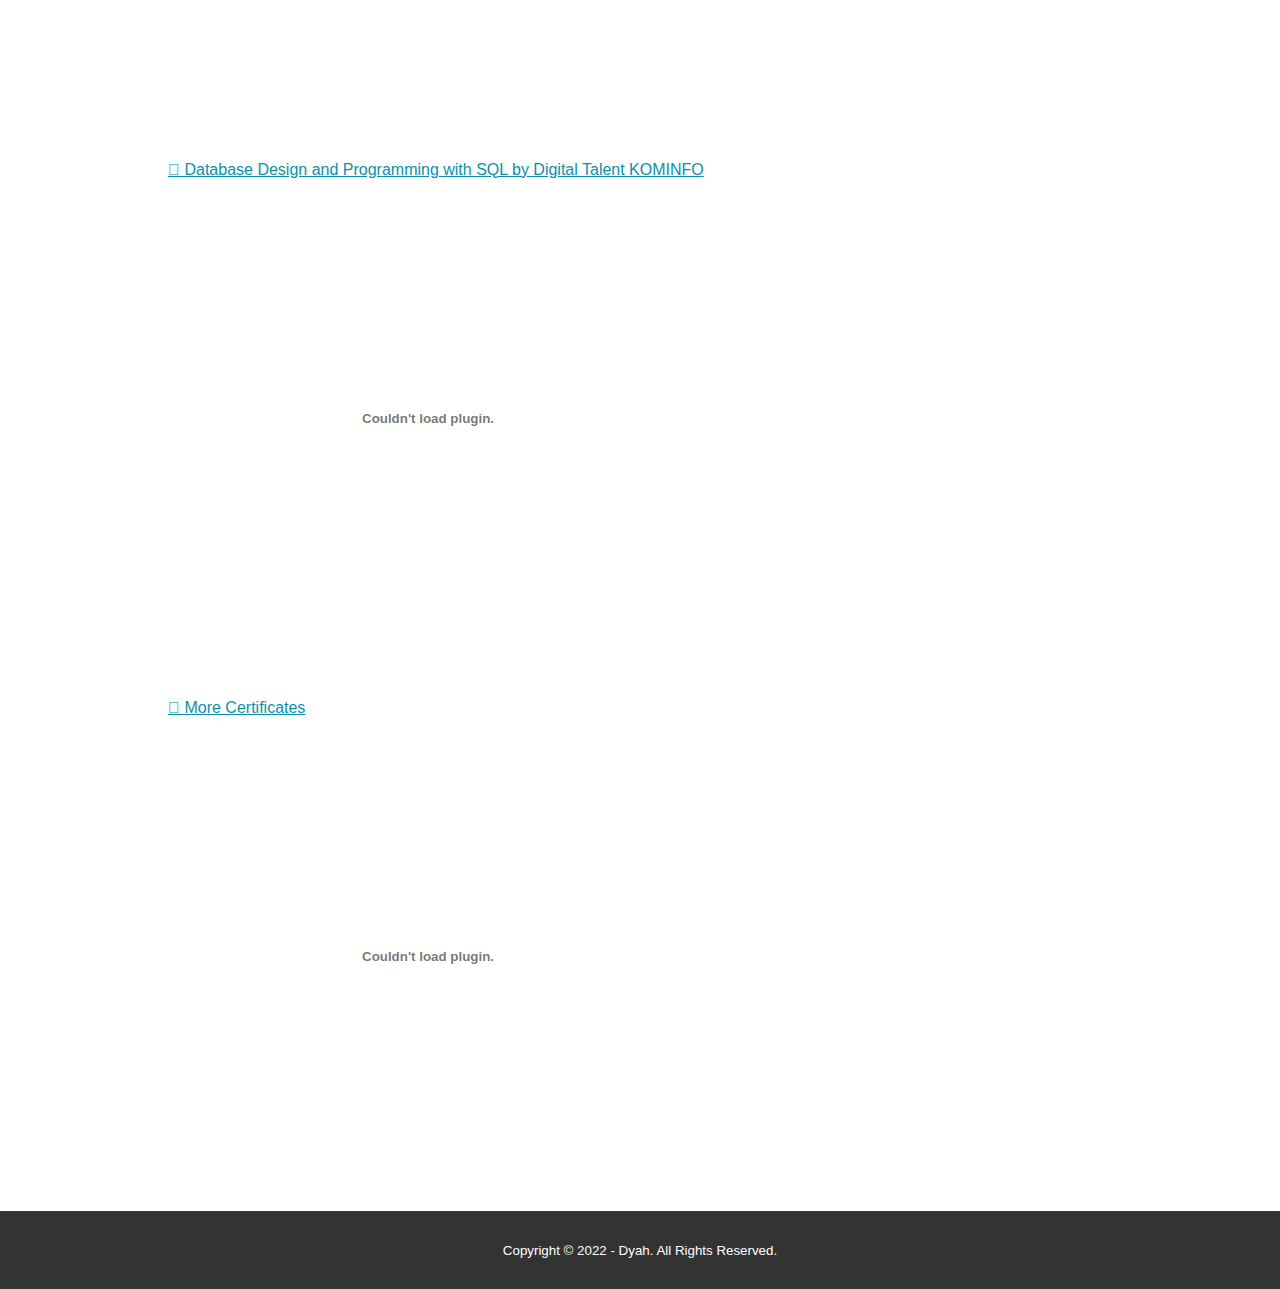
<file: sr.html>
<!DOCTYPE html>
<html lang="en">
<head>
    <meta charset="UTF-8">
    <meta http-equiv="X-UA-Compatible" content="IE=edge">
    <meta name="viewport" content="width=device-width, initial-scale=1.0">
    <title>Dyah Widhyanti</title>
    <link rel="stylesheet" href="style.css">
    <link rel="stylesheet" href="https://cdnjs.cloudflare.com/ajax/libs/font-awesome/6.0.0-beta3/css/all.min.css">
    <script src="https://code.jquery.com/jquery-3.6.0.min.js" integrity="sha256-/xUj+3OJU5yExlq6GSYGSHk7tPXikynS7ogEvDej/m4=" crossorigin="anonymous"></script>
</head>
<body>
    <!-- loader -->
    <div class="bg-loader">
        <div class="loader"></div>
    </div>
    <!-- header -->
            <div class="judul">
            <div class="menu">
                <ul>
                    <li><a href="#"><i class="fas fa-envelope-open-text"></i></a></li>
                    <li><a href="#"><i class="fab fa-linkedin"></i></i></a></li>
                    <li><a href="#"><i class="fab fa-instagram-square"></i></a></li>
                    <li><a href="#"><i class="fab fa-facebook-square"></i></a></li>
                    <li><a href="#"><i class="fab fa-youtube-square"></i></a></li>

                </ul>
            </div>
        </div>
    <header>
        <div class="menu">
            <h1><a href="index.html">Dyah Widhyanti</a></h1>
            <ul>
                <li><div class="active"></div><a href="index.html">HOME</a></li>
                <li><a href="about.html">ABOUT</a></li>
                <li><a href="cv.html">CURRICULUM VITAE</a></li>
                <li class="active"><a href="pt.html">PORTOFOLIO</a></li>
                <li><a href="contact.html">CONTACT</a></li>
             <ul>
            
        </div>
    </header>
      <!-- label-->
      <section class="label">
        <div class="menu">
            <p>Home / Portofolio</p>
        </div>
    </section>
    <!-- pt -->
    <section class="pt" >
        <img src="img.jpg" alt="Dyah Widhyanti" width="300" class="rounded-circle" />
        <h1 class="display-4">Dyah Widhyanti</h1>
        <p class="lead">Mathematics Private Tutor | Education Consultant | Business Owner | Research Assistant</p>
    </section>
    <!-- porto-->
    <section class="org3">
        <svg xmlns="http://www.w3.org/2000/svg" viewBox="0 0 1440 320"><path fill="#0c90aa" fill-opacity="1" d="M0,0L48,5.3C96,11,192,21,288,53.3C384,85,480,139,576,170.7C672,203,768,213,864,213.3C960,213,1056,203,1152,192C1248,181,1344,171,1392,165.3L1440,160L1440,320L1392,320C1344,320,1248,320,1152,320C1056,320,960,320,864,320C768,320,672,320,576,320C480,320,384,320,288,320C192,320,96,320,48,320L0,320Z"></path></svg>
            <div class="menu">
                <h3>MY PORTOFOLIO</h3>
                <div class="box1">
                    <div class="icon"><i class="fa fa-briefcase"></i></div>
                    <h4>CERTIFICATE</h4>
                    <p>	Advance Office Operator by BNSP </p>
                    <embed type="application/pdf" src="sr.pdf" width="600" height="400"></embed>
                    <br><br>
                    <br><p> 	Database Design and Programming with SQL by  Digital Talent KOMINFO</p>
                    <embed type="application/pdf" src="fga.pdf" width="600" height="400"></embed>
                     <br><br>
                    <br><p> 	More Certificates</p>
                    <embed type="application/pdf" src="more.pdf" width="600" height="400"></embed>
                </div>
            </div>
            </div>
    </section>
    <!-- footer -->
    <footer>
        <div class="menu">
            <small>Copyright &copy; 2022 - Dyah. All Rights Reserved.</small>
        </div>
    </footer>
    <script type="text/javascript">
        $(document).ready(function(){
            $(".bg-loader").hide();
            
        })
    </script>
</body>
</html>
<!-- jumbotron -->

  <!-- akhir jumbotron -->
</file>
<file: style.css>
* {
  padding: 0;
  margin: 0;
  font-family: sans-serif;
}
.judul {
  padding: 10px 0;
  background-color: #0c90aa;
}
a {
  color: inherit;
  text-decoration: none;
}
.judul ul li {
  display: inline-block;
  color: #fff;
  margin-right: 5px;
}
.menu {
  width: 80%;
  margin: 0 auto;
}
.menu::after {
  content: '';
  display: block;
  clear: both;
}
header h1 {
  float: left;
  padding: 25px 0;
  color: #0c90aa;
}
header ul {
  float: right;
}
header ul li {
  display: inline-block;
}
header ul li a {
  padding: 35px 15px;
  display: inline-block;
  font-weight: bolder;
}
header ul li :hover {
  background-color: #0c90aa;
  color: #fff;
}
.active {
  background-color: #0c90aa;
  color: #fff;
}
.banner {
  height: 60vh;
  background-image: url('img.jpeg');
  background-size: cover;
  position: relative;
  display: flex;
  justify-content: center;
  align-items: center;
}
.banner ::after {
  content: '';
  display: block;
  position: absolute;
  top: 0;
  left: 0;
  right: 0;
  bottom: 0;
  background-color: rgba(51, 221, 255, 0.3);
  z-index: -1;
}
.banner h2 {
  color: #fff;
  padding: 20px 25px;
  z-index: 0;
  border: 3px solid #fff;
}
section {
  padding: 50px 0;
}
section h3 {
  text-align: center;
  padding: 20px 0;
  color: #0c90aa;
  margin-bottom: 20px;
}
.about p {
  color: #666;
  word-spacing: 2px;
  line-height: 25px;
  margin-left: 110px;
  margin-right: 110px;
  text-align: center;
  font-family: -apple-system, BlinkMacSystemFont, 'Segoe UI', Roboto, Oxygen, Ubuntu, Cantarell, 'Open Sans', 'Helvetica Neue', sans-serif;
  font-style: initial;
}

footer {
  padding: 30px 0;
  background-color: #333;
  color: #fff;
  text-align: center;
}
.bg-loader {
  background-color: #eee;
  position: fixed;
  top: 0;
  bottom: 0;
  left: 0;
  right: 0;
  z-index: 9999;
  display: flex;
  justify-content: center;
  align-items: center;
}
.bg-loader .loader {
  width: 50px;
  height: 50px;
  border: 3px solid #fff;
  border-radius: 50%;
  border-top-color: #0c90aa;
  border-right-color: #0c90aa;
  border-bottom-color: #0c90aa;
  animation: puterin 0.8s linear infinite;
}
@keyframes puterin {
  100% {
    transform: rotate(360deg);
  }
}
.label {
  background-color: #0c90aa;
  color: #fff;
}
.cv h3 {
  padding: 10px 0;
  margin: 0px 0;
}
.box1 {
  color: #0c90aa;
}
.box1:after {
  content: '';
  display: block;
  clear: both;
}
.box1 .col-3 {
  width: 25%;
  display:inline-block;
  padding: 20px;
  box-sizing: border-box;
  text-align: center;
  float: left;
}
.icon {
  width: 70px;
  height: 70px;
  border: 1px solid;
  border-radius: 50%;
  text-align: center;
  line-height: 70px;
  font-size: 20px;
  margin: 0 auto;
}
.box1 .col-3 h4 {
  margin: 20px 0;
}

.box .col-4 {
  width: 33%;
  display: inline-block;
  margin: 0 auto;
  color: #0c90aa;
  padding: 20px;
  text-align: center;
  box-sizing: border-box;
  align-content: center;
  line-height: 20px;
}
.pt {
  padding-top: 20px;
  padding-bottom: 0;
  text-align: center;
  width: 100%;
}
.pt .rounded-circle {
  border-radius: 200px;
  -webkit-border-radius: 200px;
  -moz-border-radius: 200px;
}
.display-4 {
  color: #0c90aa;
}
.pt2 {
  padding: 0;
  color: #0c90aa;
  display: -ms-inline-grid;
  list-style-type: none;
  margin: 0;
  padding: 0;
  grid-template-columns: repeat(3, auto);
  grid-template-rows: repeat(2, auto);
}
.pt h2 {
  color: #0c90aa;
}
.org2 h3 {
  text-align: left;
}
.org2 h4 {
  text-align: center;
  margin-top: 20px;
  margin-bottom: 40px;
}
.org2 p {
  text-align: justify;
  width: 70%;
  margin-left: 300px;
}

.org3 h3 {
  text-align: left;
}
.org3 h4 {
  text-align: center;
  margin-top: 20px;
  margin-bottom: 40px;
}

.org3 p {
  width: 70%;
  margin-left: 300px;
  margin: 40px;
  text-decoration-line: underline;
}

@media (min-width: 321px) and (max-width: 425px) {
  .judul {
    width: 100%;
  }

  .menu p {
    width: 100%;
    margin: 10px 0;
  }
  .pt2 .box1 {
    width: 10%;
  }
  .org2 {
    width: auto;
  }
  .org2 p {
    width: 100%;
  }
  .org3 .box1 {
    width: 100%;
  }
  .contact .box {
    width: 10%;
}
</file>
